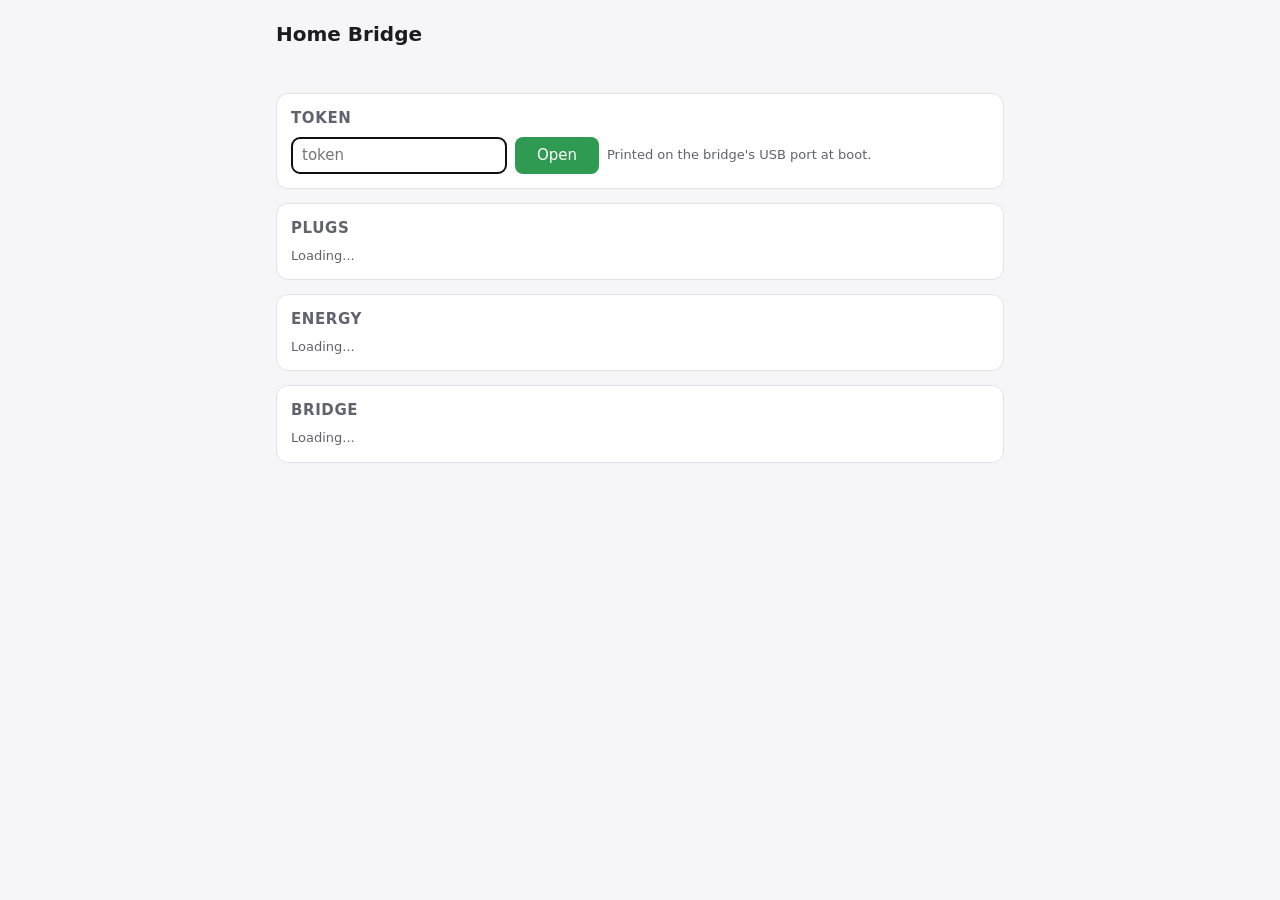
<file: examples/atoms3-lite/01-homekit/main/panel.html>
<!doctype html>
<html lang="en">
<head>
<meta charset="utf-8">
<meta name="viewport" content="width=device-width, initial-scale=1">
<title>Home Bridge</title>
<style>
:root{--bg:#f6f6f8;--card:#fff;--fg:#1b1b20;--mute:#62626e;--line:#e2e2e8;--on:#2e9a52;--off:#c9c9d2;--bad:#c0392b;--bar:#3b74c4;
--c0:#3b74c4;--c1:#d9822b;--c2:#2e9a52;--c3:#8e5cc4}
@media (prefers-color-scheme:dark){:root{--bg:#121216;--card:#1c1c22;--fg:#ececf1;--mute:#a0a0ad;--line:#2c2c35;--off:#44444f;--bar:#6c9be0;
--c0:#6c9be0;--c1:#e9a25c;--c2:#5cc27f;--c3:#b28ae6}}
*{box-sizing:border-box}
body{margin:0;background:var(--bg);color:var(--fg);font:15px/1.4 -apple-system,system-ui,sans-serif}
main{max-width:760px;margin:0 auto;padding:16px}
h1{font-size:20px;margin:4px 0 12px}
h2{font-size:15px;margin:0 0 8px;color:var(--mute);font-weight:600;text-transform:uppercase;letter-spacing:.04em}
section{background:var(--card);border:1px solid var(--line);border-radius:12px;padding:14px;margin-bottom:14px}
.dev{border-top:1px solid var(--line);padding:10px 0}.dev:first-of-type{border-top:0;padding-top:0}
.row{display:flex;flex-wrap:wrap;gap:8px;align-items:baseline;justify-content:space-between}
.name{font-weight:600}.mute{color:var(--mute);font-size:13px}.bad{color:var(--bad);font-size:13px}
.outs{display:flex;flex-wrap:wrap;gap:8px;margin-top:8px}
button{font:inherit;border:0;border-radius:8px;padding:8px 14px;cursor:pointer;color:#fff;background:var(--off);min-width:84px}
button.on{background:var(--on)}button:disabled{opacity:.5;cursor:wait}
table{width:100%;border-collapse:collapse;font-size:14px}td,th{padding:4px 6px;text-align:right;border-bottom:1px solid var(--line)}
td:first-child,th:first-child{text-align:left}th{color:var(--mute);font-weight:600}
td,th{white-space:nowrap}.wide{overflow-x:auto}
table.tight{font-size:13px}tr.unit th{font-weight:400;font-size:11px;padding-top:0}table.tight tr:first-child th{border-bottom:0}table.tight td,table.tight th{padding:4px 3px}
svg{width:100%;height:auto;display:block}
.legend{display:flex;flex-wrap:wrap;gap:12px;font-size:13px;margin-top:6px}.legend i{display:inline-block;width:10px;height:10px;border-radius:2px;margin-right:4px}
ul{margin:0;padding-left:18px}li{font-size:14px}
#msg{color:var(--bad);min-height:1em}
#login{display:flex;flex-wrap:wrap;gap:8px;align-items:center}#login[hidden]{display:none}
#login input{font:inherit;padding:7px 10px;border:1px solid var(--line);border-radius:8px;background:var(--card);color:var(--fg)}
</style>
</head>
<body>
<main>
<h1>Home Bridge</h1>
<p id="msg"></p>
<section id="login-box" hidden><h2>Token</h2><form id="login"><input id="tok" type="password" autocomplete="current-password" aria-label="Token" placeholder="token" size="20"><button class="on">Open</button><span class="mute">Printed on the bridge's USB port at boot.</span></form></section>
<section><h2>Plugs</h2><div id="plugs" class="mute">Loading...</div></section>
<section><h2>Energy</h2><div id="energy" class="mute">Loading...</div></section>
<section><h2>Bridge</h2><div id="status" class="mute">Loading...</div></section>
</main>
<script>
"use strict";
const $ = id => document.getElementById(id);
const COLORS = ["--c0", "--c1", "--c2", "--c3"];
let token = "";
try { token = localStorage.getItem("hk-token") || ""; } catch (e) {}

function el(tag, attrs, ...kids) {
  const e = document.createElement(tag);
  for (const [k, v] of Object.entries(attrs || {})) {
    if (k === "class") e.className = v; else if (k.startsWith("on")) e[k] = v; else e.setAttribute(k, v);
  }
  for (const k of kids) if (k != null) e.append(k instanceof Node ? k : String(k));
  return e;
}

// The token comes from a field on the page, not prompt(): some browsers (the
// ones inside apps) have no prompt(). It waits until the form is sent.
let asking = null;
function askToken() {
  if (asking) return asking;
  $("login-box").hidden = false;
  $("tok").focus();
  asking = new Promise(resolve => {
    $("login").onsubmit = ev => {
      ev.preventDefault();
      const t = $("tok").value.trim();
      if (!t) return;
      token = t;
      try { localStorage.setItem("hk-token", token); } catch (e) {}
      $("tok").value = "";
      $("login-box").hidden = true;
      asking = null;
      resolve();
    };
  });
  return asking;
}

async function api(path, opts) {
  for (;;) {
    if (!token) await askToken();
    const r = await fetch(path, Object.assign({ headers: { "X-Token": token }, cache: "no-store" }, opts));
    if (r.status === 403) {
      token = "";
      try { localStorage.removeItem("hk-token"); } catch (e) {}
      $("msg").textContent = "Wrong token.";
      continue;
    }
    if (!r.ok && r.status !== 202) throw new Error(path + ": " + r.status + " " + (await r.text()));
    return r.json();
  }
}

const n1 = v => v == null ? "?" : (Math.round(v * 10) / 10).toString();
const wh = v => v >= 1000 ? n1(v / 1000) + " kWh" : n1(v) + " Wh";
const eur = v => (v < 0.995 ? (v * 100).toFixed(1) + " c" : v.toFixed(2) + " €");
const sum = a => a.reduce((x, y) => x + y, 0);
// For the day table: plain numbers, the units are in the header. Wh are
// whole from 10 up, the cost is always in cents.
const n0 = v => v >= 10 ? String(Math.round(v)) : n1(v);
const cents = v => (v * 100).toFixed(1);

// busy is the outlet that waits for the plug after a click ({dev, sw}), or null.
// shown is the outlets drawPlugs() last drew: the buttons are built again only
// when an outlet changes, so a click never lands on a button that is being
// replaced. The readings (watts, volts) change often and are written in place.
let plugData = null, busy = null, shown = "";

function drawPlugs() {
  const now = JSON.stringify([plugData.devices.map(d => d.outlets), busy]);
  if (now !== shown) {
    shown = now;
    buildPlugs();
  }
  plugData.devices.forEach((d, i) => {
    const m = $("meta" + i);
    m.className = d.error ? "bad" : "mute";
    m.textContent = d.error || `${n1(d.watts)} W · ${n1(d.volts)} V · ${d.milliamps ?? "?"} mA · ${d.ip}`;
  });
}

function buildPlugs() {
  const box = $("plugs");
  box.className = "";
  box.replaceChildren(...plugData.devices.map((d, i) => {
    const meta = el("span", { id: "meta" + i });
    const outs = d.outlets.map((o, k) => el("button", {
      class: o.on ? "on" : "",
      title: o.ap ? "Feeds the access point" : "",
      onclick: () => toggle(i, k, !o.on, o),
    }, o.name + (busy && busy.dev === i && busy.sw === k ? " ..." : o.on == null ? " ?" : o.on ? " on" : " off")));
    if (busy) outs.forEach(b => b.disabled = true);
    return el("div", { class: "dev" }, el("div", { class: "row" }, el("span", { class: "name" }, d.name), meta),
      el("div", { class: "outs" }, ...outs));
  }));
}

async function toggle(dev, sw, on, outlet) {
  if (!on && outlet.ap) {
    // A browser inside an app may have no confirm(): then the answer is no.
    let sure = false;
    try { sure = confirm("This outlet feeds the access point. Switch it off?"); } catch (e) {}
    if (!sure) return;
  }
  try {
    busy = { dev, sw };
    drawPlugs();
    await api(`/api/plugs?dev=${dev}&sw=${sw}&on=${on ? 1 : 0}`, { method: "POST" });
    // The order is queued. Look again until the outlet is as asked, for up to
    // 30 s: a power strip can stop answering for about 20 s after a switch,
    // and a failed read also counts in "reads".
    let done = false;
    for (let i = 0; i < 60 && !done; i++) {
      await new Promise(r => setTimeout(r, 500));
      plugData = await api("/api/plugs");
      done = plugData.devices[dev].outlets[sw].on === on;
    }
    if (!done) $("msg").textContent = `${plugData.devices[dev].name}: no answer yet, it may still switch.`;
  } catch (e) { $("msg").textContent = e.message; }
  busy = null;
  drawPlugs();
}

function chart(hours, names) {
  const NS = "http://www.w3.org/2000/svg", W = 480, H = 150, pad = 18;
  const svg = document.createElementNS(NS, "svg");
  svg.setAttribute("viewBox", `0 0 ${W} ${H}`);
  svg.setAttribute("role", "img");
  svg.setAttribute("aria-label", "Energy per hour, last 48 hours");
  const max = Math.max(1, ...hours.map(h => h.wh.reduce((a, b) => a + b, 0)));
  const bw = (W - 4) / 48;
  const slots = new Map(hours.map(h => [h.t, h]));
  const last = hours.length ? new Date(hours[hours.length - 1].t + ":00") : new Date();
  for (let i = 0; i < 48; i++) {
    const t = new Date(last.getTime() - (47 - i) * 3600e3);
    const key = `${t.getFullYear()}-${String(t.getMonth() + 1).padStart(2, "0")}-${String(t.getDate()).padStart(2, "0")}T${String(t.getHours()).padStart(2, "0")}`;
    const h = slots.get(key);
    let y = H - pad;
    if (h) h.wh.forEach((v, d) => {
      const bh = (v / max) * (H - pad - 16);
      const r = document.createElementNS(NS, "rect");
      r.setAttribute("x", 2 + i * bw); r.setAttribute("y", y - bh);
      r.setAttribute("width", Math.max(1, bw - 1)); r.setAttribute("height", bh);
      r.setAttribute("fill", `var(${COLORS[d % 4]})`);
      const tip = document.createElementNS(NS, "title");
      tip.textContent = `${key}:00 ${names[d]} ${wh(v)}`;
      r.append(tip); svg.append(r);
      y -= bh;
    });
    if (t.getHours() % 6 === 0) {
      const lab = document.createElementNS(NS, "text");
      lab.setAttribute("x", 2 + i * bw); lab.setAttribute("y", H - 4);
      lab.setAttribute("font-size", "12"); lab.setAttribute("fill", "currentColor");
      lab.textContent = String(t.getHours()).padStart(2, "0") + "h";
      svg.append(lab);
    }
  }
  const top = document.createElementNS(NS, "text");
  top.setAttribute("x", W - 2); top.setAttribute("y", 12); top.setAttribute("text-anchor", "end");
  top.setAttribute("font-size", "12"); top.setAttribute("fill", "currentColor");
  top.textContent = "max " + wh(max) + "/h";
  svg.append(top);
  return svg;
}

async function loadEnergy() {
  const e = await api("/api/energy");
  const box = $("energy");
  box.className = "";
  const names = e.devices.map(d => d.name);
  if (!e.clock) { box.replaceChildren(el("p", { class: "mute" }, "Waiting for the clock (SNTP).")); return; }
  const last = e.days.length && e.days[e.days.length - 1].d === e.clock.slice(0, 10) ? e.days[e.days.length - 1] : null;
  const today = last ? last.wh : names.map(() => 0), todayEur = last ? last.eur : names.map(() => 0);
  const rows = e.devices.map((d, i) => el("tr", {},
    el("td", {}, el("i", { style: `display:inline-block;width:10px;height:10px;border-radius:2px;margin-right:6px;background:var(${COLORS[i % 4]})` }), d.name),
    el("td", {}, wh(today[i] || 0)), el("td", {}, eur(todayEur[i] || 0)),
    el("td", {}, wh(d.total_wh)), el("td", {}, eur(d.total_eur))));
  const days = e.days.slice(-14).reverse().map(d => el("tr", {}, el("td", {}, d.d.slice(5)),
    ...d.wh.map(v => el("td", {}, n0(v))), el("td", {}, n0(sum(d.wh))), el("td", {}, cents(sum(d.eur)))));
  box.replaceChildren(
    el("div", { class: "wide" }, el("table", {}, el("tr", {}, el("th", {}, "Device"), el("th", {}, "Today"), el("th", {}, "€"), el("th", {}, "Since start"), el("th", {}, "€")), ...rows)),
    el("p", { class: "mute" }, "Last 48 hours"), chart(e.hours, names),
    el("p", { class: "mute" }, "Per day"),
    el("div", { class: "wide" }, el("table", { class: "tight" }, el("tr", {}, el("th", {}, "Day"), ...names.map(n => el("th", {}, n)), el("th", {}, "All"), el("th", {}, "Cost")),
      el("tr", { class: "unit" }, el("th", {}, ""), ...names.map(() => el("th", {}, "Wh")), el("th", {}, "Wh"), el("th", {}, "c")), ...days)),
    el("p", { class: "mute" }, `Added up on the bridge from each plug's power reading. Euros at ${e.price_eur_kwh} €/kWh, the bill's energy term with no taxes or power term. Clock: ${e.clock}`));
}

async function loadStatus() {
  const s = await api("/api/status");
  const net = s.homekit.network;
  const tvs = net.apple_tvs.map(t => el("li", {}, `${t.name} ${t.ip}${t.hub ? " (hub)" : ""}`));
  const box = $("status");
  box.className = "";
  box.replaceChildren(
    el("p", {}, `HomeKit: ${s.homekit.paired} paired · ${net.clients.length} connected now`),
    el("ul", {}, ...net.clients.map(c => el("li", {}, c))),
    el("p", {}, "Apple TV"), el("ul", {}, ...(tvs.length ? tvs : [el("li", { class: "mute" }, net.looking ? "looking..." : "none found")])),
    el("p", {}, "Device"), el("ul", {}, ...s.robot.map(l => el("li", { class: "mute" }, l))));
}

async function tick(fn) {
  try { await fn(); $("msg").textContent = ""; } catch (e) { $("msg").textContent = e.message; }
}

async function loadPlugs() { if (busy == null) { plugData = await api("/api/plugs"); drawPlugs(); } }

(async () => {
  await tick(loadPlugs);
  if (!token) return;
  tick(loadEnergy); tick(loadStatus);
  setInterval(() => tick(loadPlugs), 5000);
  setInterval(() => tick(loadStatus), 15000);
  setInterval(() => tick(loadEnergy), 60000);
})();
</script>
</body>
</html>
</file>
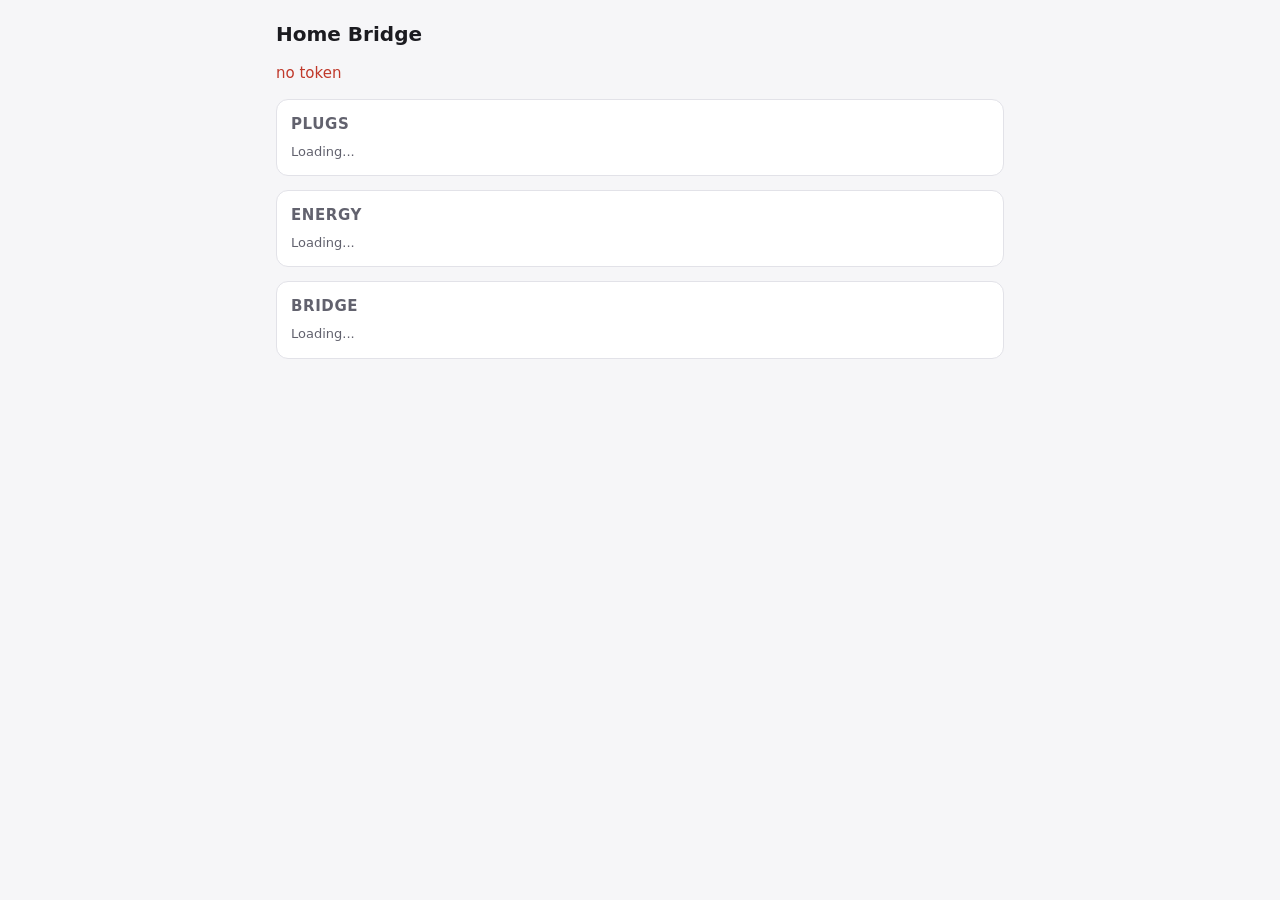
<file: examples/stackchan/17-homekit/main/panel.html>
<!doctype html>
<html lang="en">
<head>
<meta charset="utf-8">
<meta name="viewport" content="width=device-width, initial-scale=1">
<title>Home Bridge</title>
<style>
:root{--bg:#f6f6f8;--card:#fff;--fg:#1b1b20;--mute:#62626e;--line:#e2e2e8;--on:#2e9a52;--off:#c9c9d2;--bad:#c0392b;--bar:#3b74c4;
--c0:#3b74c4;--c1:#d9822b;--c2:#2e9a52;--c3:#8e5cc4}
@media (prefers-color-scheme:dark){:root{--bg:#121216;--card:#1c1c22;--fg:#ececf1;--mute:#a0a0ad;--line:#2c2c35;--off:#44444f;--bar:#6c9be0;
--c0:#6c9be0;--c1:#e9a25c;--c2:#5cc27f;--c3:#b28ae6}}
*{box-sizing:border-box}
body{margin:0;background:var(--bg);color:var(--fg);font:15px/1.4 -apple-system,system-ui,sans-serif}
main{max-width:760px;margin:0 auto;padding:16px}
h1{font-size:20px;margin:4px 0 12px}
h2{font-size:15px;margin:0 0 8px;color:var(--mute);font-weight:600;text-transform:uppercase;letter-spacing:.04em}
section{background:var(--card);border:1px solid var(--line);border-radius:12px;padding:14px;margin-bottom:14px}
.dev{border-top:1px solid var(--line);padding:10px 0}.dev:first-of-type{border-top:0;padding-top:0}
.row{display:flex;flex-wrap:wrap;gap:8px;align-items:baseline;justify-content:space-between}
.name{font-weight:600}.mute{color:var(--mute);font-size:13px}.bad{color:var(--bad);font-size:13px}
.outs{display:flex;flex-wrap:wrap;gap:8px;margin-top:8px}
button{font:inherit;border:0;border-radius:8px;padding:8px 14px;cursor:pointer;color:#fff;background:var(--off);min-width:84px}
button.on{background:var(--on)}button:disabled{opacity:.5;cursor:wait}
table{width:100%;border-collapse:collapse;font-size:14px}td,th{padding:4px 6px;text-align:right;border-bottom:1px solid var(--line)}
td:first-child,th:first-child{text-align:left}th{color:var(--mute);font-weight:600}
svg{width:100%;height:150px;display:block}
.legend{display:flex;flex-wrap:wrap;gap:12px;font-size:13px;margin-top:6px}.legend i{display:inline-block;width:10px;height:10px;border-radius:2px;margin-right:4px}
ul{margin:0;padding-left:18px}li{font-size:14px}
#msg{color:var(--bad);min-height:1em}
</style>
</head>
<body>
<main>
<h1>Home Bridge</h1>
<p id="msg"></p>
<section><h2>Plugs</h2><div id="plugs" class="mute">Loading...</div></section>
<section><h2>Energy</h2><div id="energy" class="mute">Loading...</div></section>
<section><h2>Bridge</h2><div id="status" class="mute">Loading...</div></section>
</main>
<script>
"use strict";
const $ = id => document.getElementById(id);
const COLORS = ["--c0", "--c1", "--c2", "--c3"];
let token = "";
try { token = localStorage.getItem("hk-token") || ""; } catch (e) {}

function el(tag, attrs, ...kids) {
  const e = document.createElement(tag);
  for (const [k, v] of Object.entries(attrs || {})) {
    if (k === "class") e.className = v; else if (k.startsWith("on")) e[k] = v; else e.setAttribute(k, v);
  }
  for (const k of kids) if (k != null) e.append(k instanceof Node ? k : String(k));
  return e;
}

function askToken() {
  const t = prompt("Token (on the robot's QR tab, or on its USB port)");
  if (t === null) return false;
  token = t.trim();
  try { localStorage.setItem("hk-token", token); } catch (e) {}
  return true;
}

async function api(path, opts) {
  for (let tries = 0; tries < 3; tries++) {
    if (!token && !askToken()) throw new Error("no token");
    const r = await fetch(path, Object.assign({ headers: { "X-Token": token }, cache: "no-store" }, opts));
    if (r.status === 403) { token = ""; continue; }
    if (!r.ok && r.status !== 202) throw new Error(path + ": " + r.status + " " + (await r.text()));
    return r.json();
  }
  throw new Error("wrong token");
}

const n1 = v => v == null ? "?" : (Math.round(v * 10) / 10).toString();
const wh = v => v >= 1000 ? n1(v / 1000) + " kWh" : n1(v) + " Wh";
const eur = v => (v < 0.995 ? (v * 100).toFixed(1) + " c" : v.toFixed(2) + " €");
const sum = a => a.reduce((x, y) => x + y, 0);

let plugData = null, busy = null;

function drawPlugs() {
  const box = $("plugs");
  box.className = "";
  box.replaceChildren(...plugData.devices.map((d, i) => {
    const meta = d.error ? el("span", { class: "bad" }, d.error)
      : el("span", { class: "mute" }, `${n1(d.watts)} W · ${n1(d.volts)} V · ${d.milliamps ?? "?"} mA · ${d.ip}`);
    const outs = d.outlets.map((o, k) => el("button", {
      class: o.on ? "on" : "",
      title: o.ap ? "Feeds the access point" : "",
      onclick: () => toggle(i, k, !o.on, o),
    }, o.name + (o.on == null ? " ?" : o.on ? " on" : " off")));
    if (busy) outs.forEach(b => b.disabled = true);
    return el("div", { class: "dev" }, el("div", { class: "row" }, el("span", { class: "name" }, d.name), meta),
      el("div", { class: "outs" }, ...outs));
  }));
}

async function toggle(dev, sw, on, outlet) {
  if (!on && outlet.ap && !confirm("This outlet feeds the access point. Switch it off?")) return;
  try {
    busy = plugData.reads;
    drawPlugs();
    await api(`/api/plugs?dev=${dev}&sw=${sw}&on=${on ? 1 : 0}`, { method: "POST" });
    // The order is queued: look again until the worker has read the plugs.
    for (let i = 0; i < 20; i++) {
      await new Promise(r => setTimeout(r, 500));
      plugData = await api("/api/plugs");
      if (plugData.reads !== busy) break;
    }
  } catch (e) { $("msg").textContent = e.message; }
  busy = null;
  drawPlugs();
}

function chart(hours, names) {
  const NS = "http://www.w3.org/2000/svg", W = 480, H = 150, pad = 18;
  const svg = document.createElementNS(NS, "svg");
  svg.setAttribute("viewBox", `0 0 ${W} ${H}`);
  svg.setAttribute("role", "img");
  svg.setAttribute("aria-label", "Energy per hour, last 48 hours");
  const max = Math.max(1, ...hours.map(h => h.wh.reduce((a, b) => a + b, 0)));
  const bw = (W - 4) / 48;
  const slots = new Map(hours.map(h => [h.t, h]));
  const last = hours.length ? new Date(hours[hours.length - 1].t + ":00") : new Date();
  for (let i = 0; i < 48; i++) {
    const t = new Date(last.getTime() - (47 - i) * 3600e3);
    const key = `${t.getFullYear()}-${String(t.getMonth() + 1).padStart(2, "0")}-${String(t.getDate()).padStart(2, "0")}T${String(t.getHours()).padStart(2, "0")}`;
    const h = slots.get(key);
    let y = H - pad;
    if (h) h.wh.forEach((v, d) => {
      const bh = (v / max) * (H - pad - 4);
      const r = document.createElementNS(NS, "rect");
      r.setAttribute("x", 2 + i * bw); r.setAttribute("y", y - bh);
      r.setAttribute("width", Math.max(1, bw - 1)); r.setAttribute("height", bh);
      r.setAttribute("fill", `var(${COLORS[d % 4]})`);
      const tip = document.createElementNS(NS, "title");
      tip.textContent = `${key}:00 ${names[d]} ${wh(v)}`;
      r.append(tip); svg.append(r);
      y -= bh;
    });
    if (t.getHours() % 6 === 0) {
      const lab = document.createElementNS(NS, "text");
      lab.setAttribute("x", 2 + i * bw); lab.setAttribute("y", H - 4);
      lab.setAttribute("font-size", "10"); lab.setAttribute("fill", "currentColor");
      lab.textContent = String(t.getHours()).padStart(2, "0") + "h";
      svg.append(lab);
    }
  }
  const top = document.createElementNS(NS, "text");
  top.setAttribute("x", W - 2); top.setAttribute("y", 10); top.setAttribute("text-anchor", "end");
  top.setAttribute("font-size", "10"); top.setAttribute("fill", "currentColor");
  top.textContent = "max " + wh(max) + "/h";
  svg.append(top);
  return svg;
}

async function loadEnergy() {
  const e = await api("/api/energy");
  const box = $("energy");
  box.className = "";
  const names = e.devices.map(d => d.name);
  if (!e.clock) { box.replaceChildren(el("p", { class: "mute" }, "Waiting for the clock (SNTP).")); return; }
  const last = e.days.length && e.days[e.days.length - 1].d === e.clock.slice(0, 10) ? e.days[e.days.length - 1] : null;
  const today = last ? last.wh : names.map(() => 0), todayEur = last ? last.eur : names.map(() => 0);
  const rows = e.devices.map((d, i) => el("tr", {},
    el("td", {}, el("i", { style: `display:inline-block;width:10px;height:10px;border-radius:2px;margin-right:6px;background:var(${COLORS[i % 4]})` }), d.name),
    el("td", {}, wh(today[i] || 0)), el("td", {}, eur(todayEur[i] || 0)),
    el("td", {}, wh(d.total_wh)), el("td", {}, eur(d.total_eur))));
  const days = e.days.slice(-14).reverse().map(d => el("tr", {}, el("td", {}, d.d),
    ...d.wh.map(v => el("td", {}, wh(v))), el("td", {}, wh(sum(d.wh))), el("td", {}, eur(sum(d.eur)))));
  box.replaceChildren(
    el("table", {}, el("tr", {}, el("th", {}, "Device"), el("th", {}, "Today"), el("th", {}, "€"), el("th", {}, "Since start"), el("th", {}, "€")), ...rows),
    el("p", { class: "mute" }, "Last 48 hours"), chart(e.hours, names),
    el("p", { class: "mute" }, "Per day"),
    el("table", {}, el("tr", {}, el("th", {}, "Day"), ...names.map(n => el("th", {}, n)), el("th", {}, "All"), el("th", {}, "€")), ...days),
    el("p", { class: "mute" }, `Added up on the bridge from each plug's power reading. Euros at ${e.price_eur_kwh} €/kWh, the bill's energy term with no taxes or power term. Clock: ${e.clock}`));
}

async function loadStatus() {
  const s = await api("/api/status");
  const net = s.homekit.network;
  const tvs = net.apple_tvs.map(t => el("li", {}, `${t.name} ${t.ip}${t.hub ? " (hub)" : ""}`));
  const box = $("status");
  box.className = "";
  box.replaceChildren(
    el("p", {}, `HomeKit: ${s.homekit.paired} paired · ${net.clients.length} connected now`),
    el("ul", {}, ...net.clients.map(c => el("li", {}, c))),
    el("p", {}, "Apple TV"), el("ul", {}, ...(tvs.length ? tvs : [el("li", { class: "mute" }, net.looking ? "looking..." : "none found")])),
    el("p", {}, "Robot"), el("ul", {}, ...s.robot.map(l => el("li", { class: "mute" }, l))));
}

async function tick(fn) {
  try { await fn(); $("msg").textContent = ""; } catch (e) { $("msg").textContent = e.message; }
}

async function loadPlugs() { if (busy == null) { plugData = await api("/api/plugs"); drawPlugs(); } }

(async () => {
  await tick(loadPlugs);
  if (!token) return;
  tick(loadEnergy); tick(loadStatus);
  setInterval(() => tick(loadPlugs), 5000);
  setInterval(() => tick(loadStatus), 15000);
  setInterval(() => tick(loadEnergy), 60000);
})();
</script>
</body>
</html>
</file>
